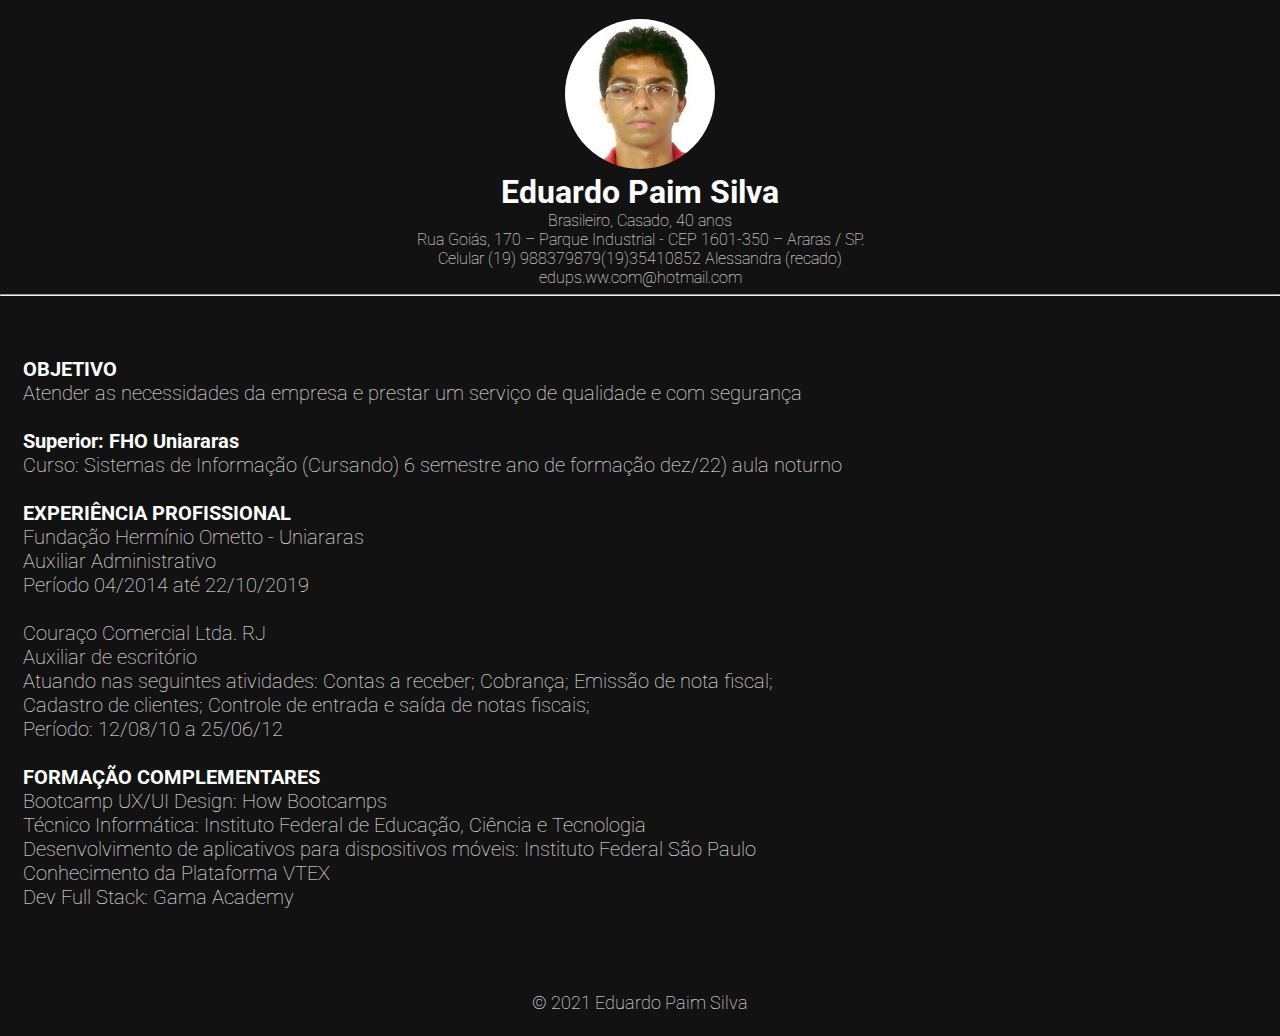
<file: AULA 01/index.html>
<!DOCTYPE html>
<html lang="en">
<head>
    <meta charset="UTF-8">
    <meta name="viewport" content="width=device-width, initial-scale=1.0">
    <title>eduardo Paim Silva</title>
    <link rel="stylesheet" href="css/style.css">
    <link rel="preconnect" href="https://fonts.gstatic.com">
<link href="https://fonts.googleapis.com/css2?family=Roboto:ital,wght@0,100;0,300;0,400;1,100;1,300;1,500;1,900&display=swap" rel="stylesheet">
<link rel="stylesheet" href="https://pro.fontawesome.com/releases/v5.10.0/css/all.css" integrity="sha384-AYmEC3Yw5cVb3ZcuHtOA93w35dYTsvhLPVnYs9eStHfGJvOvKxVfELGroGkvsg+p" crossorigin="anonymous"/>

<body>
    <header>
    <img src="./img/foto.jpg" alt="eduardo">
    <h1 id="logo">Eduardo Paim Silva</h1>
    
    <p>Brasileiro, Casado, 40 anos</p>
    <p>Rua Goiás, 170 – Parque Industrial - CEP 1601-350 – Araras / SP.</p>
    <p>Celular (19) 988379879(19)35410852 Alessandra (recado)</p>
    <p>edups.ww.com@hotmail.com</p>
    </header>

    <hr />
    <section>
    <h4>OBJETIVO</h4>
    <p>Atender as necessidades da empresa e prestar um serviço de qualidade e com segurança</p>
    <br>
    <h4>Superior: FHO Uniararas</h4>
    <p>Curso: Sistemas de Informação (Cursando) 6 semestre ano de formação dez/22) aula noturno
       </p>
       <br>
       <h4>EXPERIÊNCIA PROFISSIONAL</h4>
       
       <ul>
        <li>Fundação Hermínio Ometto - Uniararas</li>
           <li>Auxiliar Administrativo</li>
           <li>Período 04/2014 até 22/10/2019</li>
       </ul>
       <br>
       
       <ul>
        <li>Couraço Comercial Ltda. RJ</li>
           <li>Auxiliar de escritório</li>
           <li>Atuando nas seguintes atividades: Contas a receber; Cobrança; Emissão de nota fiscal; </li>
           <li>Cadastro de clientes; Controle de entrada e saída de notas fiscais;</li>
           <li>Período: 12/08/10 a 25/06/12 </li>
       </ul>
       <br>
       <h4>FORMAÇÃO COMPLEMENTARES</h4>
       <ul>
        <li>Bootcamp UX/UI Design: How Bootcamps</li>
           <li>Técnico Informática: Instituto Federal de Educação, Ciência e Tecnologia</li>
           <li>Desenvolvimento de aplicativos para dispositivos móveis: Instituto Federal São Paulo </li>
           <li>Conhecimento da Plataforma VTEX</li>
           <li>Dev Full Stack: Gama Academy </li>
       </ul>
    </section>
    <footer>
        <div class="social-icons">
            <i class="fab fa-linkedin-in"></i>
            <i class="fab fa-instagram"></i>
            <i class="fab fa-github"></i>
            <i class="fas fa-at"></i>    
            <p class="sitefooter"> © 2021 Eduardo Paim Silva</p>
    </div>
    
    </footer>
</body>
</html>
</file>
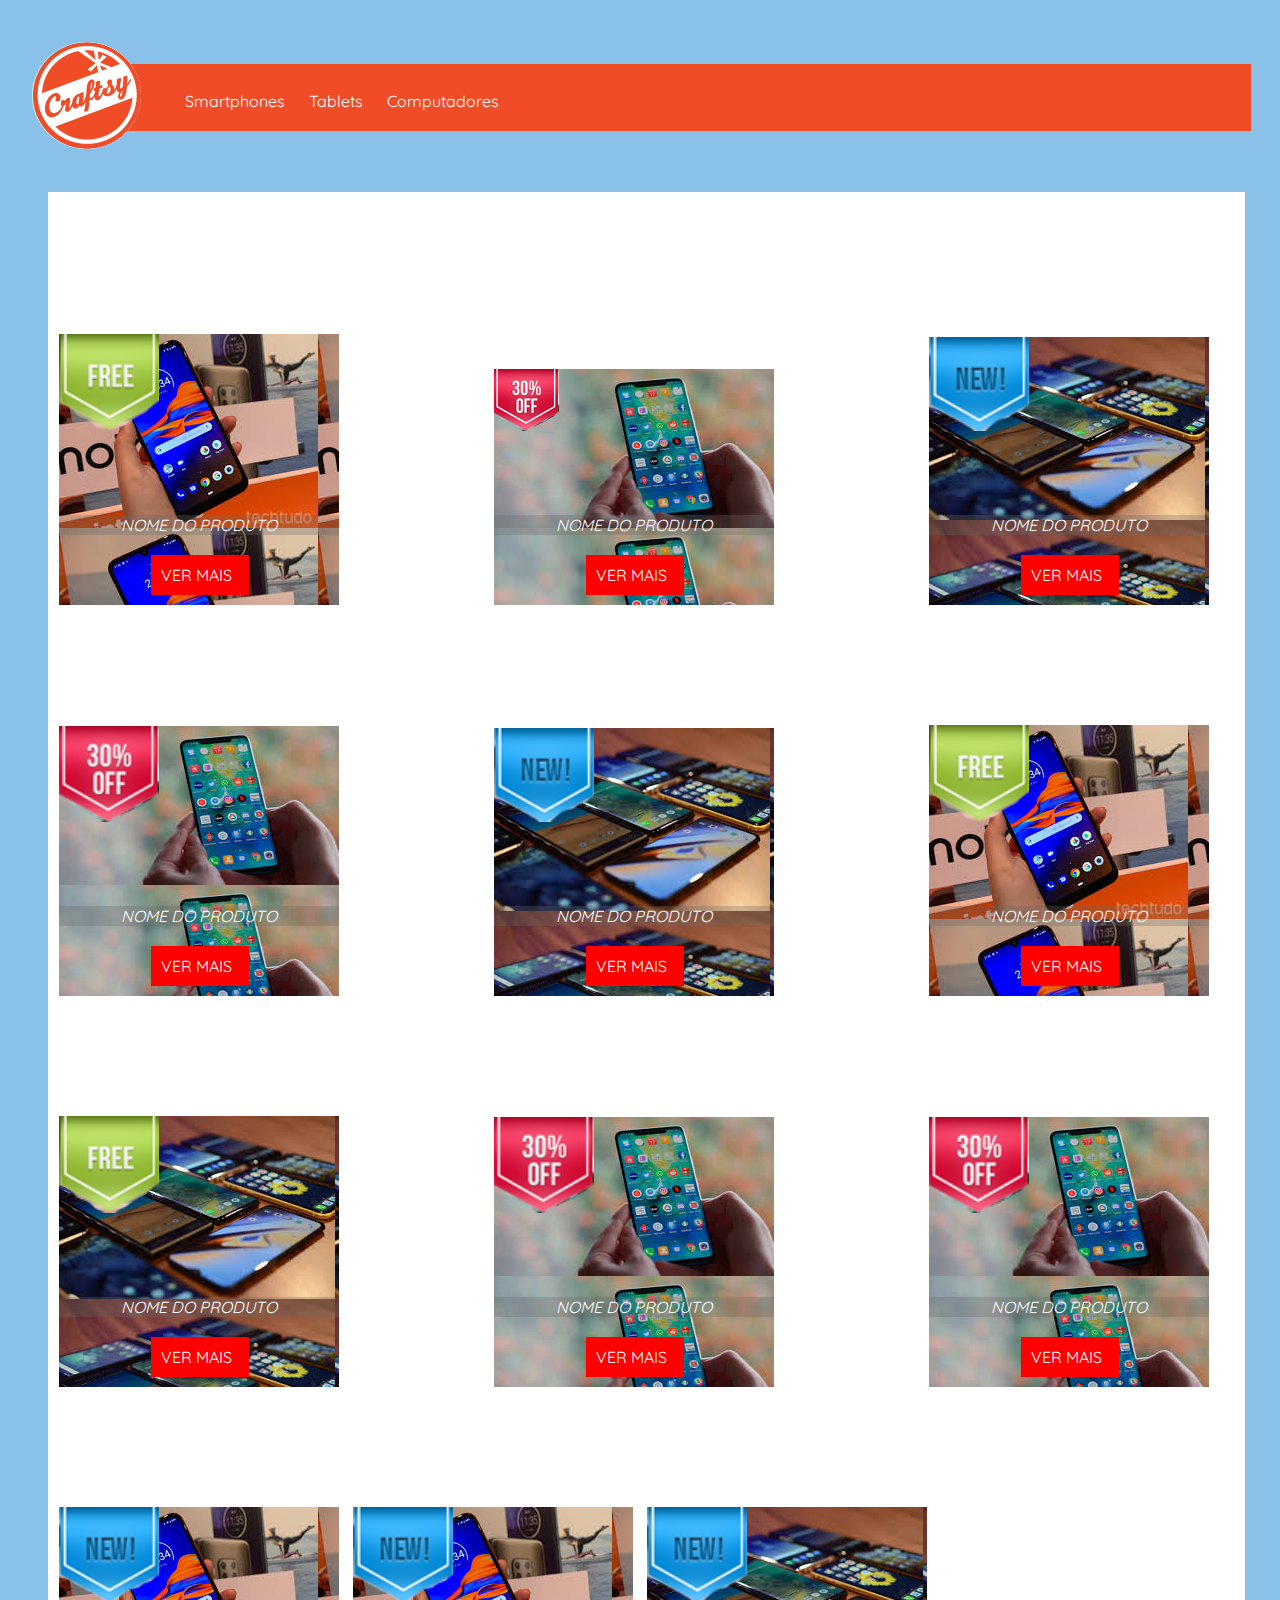
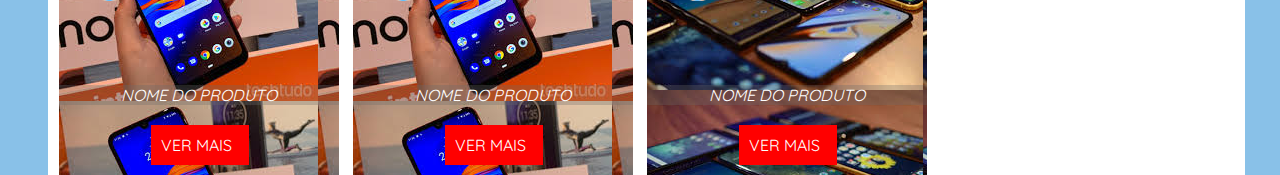
<file: AULA 05/index.html>
<!DOCTYPE html>
<html lang="en">
<head>
    <meta charset="UTF-8">
    <meta name="viewport" content="width=device-width, initial-scale=1.0">
    <link rel="stylesheet" type="text/css" href="//fonts.googleapis.com/css?family=Quicksand" />
    <link rel="stylesheet" href="css/style.css">
    <title>Document</title>
</head>
<body>

        <!-- Cabeçalho  da página-->
        <header>

        <!-- Menu do Site--> 
        <nav>
            <ul class="menu">        
                <li class="item_menu logo"><img src="img/logo.png" alt="Logomarca da loja."></li>
                  
                 <li class="item_menu">Smartphones</li>
                 <li class="item_menu">Tablets</li>
                 <li class="item_menu">Computadores</li>
             </ul>
        </nav>

        <!-- Conteúdo Principal-->
        <section>
            <div class="main_block">
                <ul class="lista_prdsutos">
                    <li class="produto" style="background-image: url(img/produto_01.jpeg);">
                        <div class="int"><img src="img/flag_free.png" alt="Logomarca da loja."></div>
                        <div class="nome_produto">NOME DO PRODUTO</div>
                        <div class="botao">VER MAIS</div>                
                    </li>
                    <li class="produto" style="background-image: url(img/produto_02.jpeg);">
                        <div class=""><img src="img/flag_30_off.png" alt="Logomarca da loja."></div>
                        <div class="nome_produto">NOME DO PRODUTO</div>
                        <div class="botao">VER MAIS</div>                
                    </li>
                    <li class="produto" style="background-image: url(img/produto_03.jpeg);">
                        <div class="int"><img src="img/flag_new.png" alt="Logomarca da loja."></div>
                        <div class="nome_produto">NOME DO PRODUTO</div>
                        <div class="botao">VER MAIS</div>                
                    </li>
                    <li class="produto" style="background-image: url(img/produto_02.jpeg);">
                        <div class="int"><img src="img/flag_30_off.png" alt="Logomarca da loja."></div>
                        <div class="nome_produto">NOME DO PRODUTO</div>
                        <div class="botao">VER MAIS</div>                
                    </li>
                    <li class="produto" style="background-image: url(img/produto_03.jpeg);">
                        <div class="int"><img src="img/flag_new.png" alt="Logomarca da loja."></div>
                        <div class="nome_produto">NOME DO PRODUTO</div>
                        <div class="botao">VER MAIS</div>                
                    </li>
                    <li class="produto" style="background-image: url(img/produto_01.jpeg);">
                        <div class="int"><img src="img/flag_free.png" alt="Logomarca da loja."></div>
                        <div class="nome_produto">NOME DO PRODUTO</div>
                        <div class="botao">VER MAIS</div>                
                    </li>
                    <li class="produto" style="background-image: url(img/produto_03.jpeg);">
                        <div class="int"><img src="img/flag_free.png" alt="Logomarca da loja."></div>
                        <div class="nome_produto">NOME DO PRODUTO</div>
                        <div class="botao">VER MAIS</div>                
                    </li>
                    <li class="produto" style="background-image: url(img/produto_02.jpeg);">
                        <div class="int"><img src="img/flag_30_off.png" alt="Logomarca da loja."></div>
                        <div class="nome_produto">NOME DO PRODUTO</div>
                        <div class="botao">VER MAIS</div>                
                    </li>
                    <li class="produto" style="background-image: url(img/produto_02.jpeg);">
                        <div class="int"><img src="img/flag_30_off.png" alt="Logomarca da loja."></div>
                        <div class="nome_produto">NOME DO PRODUTO</div>
                        <div class="botao">VER MAIS</div>                
                    </li>
                    <li class="produto" style="background-image: url(img/produto_01.jpeg);">
                        <div class="int"><img src="img/flag_new.png" alt="Logomarca da loja."></div>
                        <div class="nome_produto">NOME DO PRODUTO</div>
                        <div class="botao">VER MAIS</div>                
                    </li>
                    <li class="produto" style="background-image: url(img/produto_01.jpeg);">
                        <div class="int"><img src="img/flag_new.png" alt="Logomarca da loja."></div>
                        <div class="nome_produto">NOME DO PRODUTO</div>
                        <div class="botao">VER MAIS</div>                
                    </li>
                    <li class="produto" style="background-image: url(img/produto_03.jpeg);">
                        <div class="int"><img src="img/flag_new.png" alt="Logomarca da loja."></div>
                        <div class="nome_produto">NOME DO PRODUTO</div>
                        <div class="botao">VER MAIS</div>
                    </li>  
                </ul>
            </div>
         
    </section>
    </header>

        <footer></footer>

<!---Fim da DIV principal-->
</div>
</div>
      
</body>
</html>
</file>
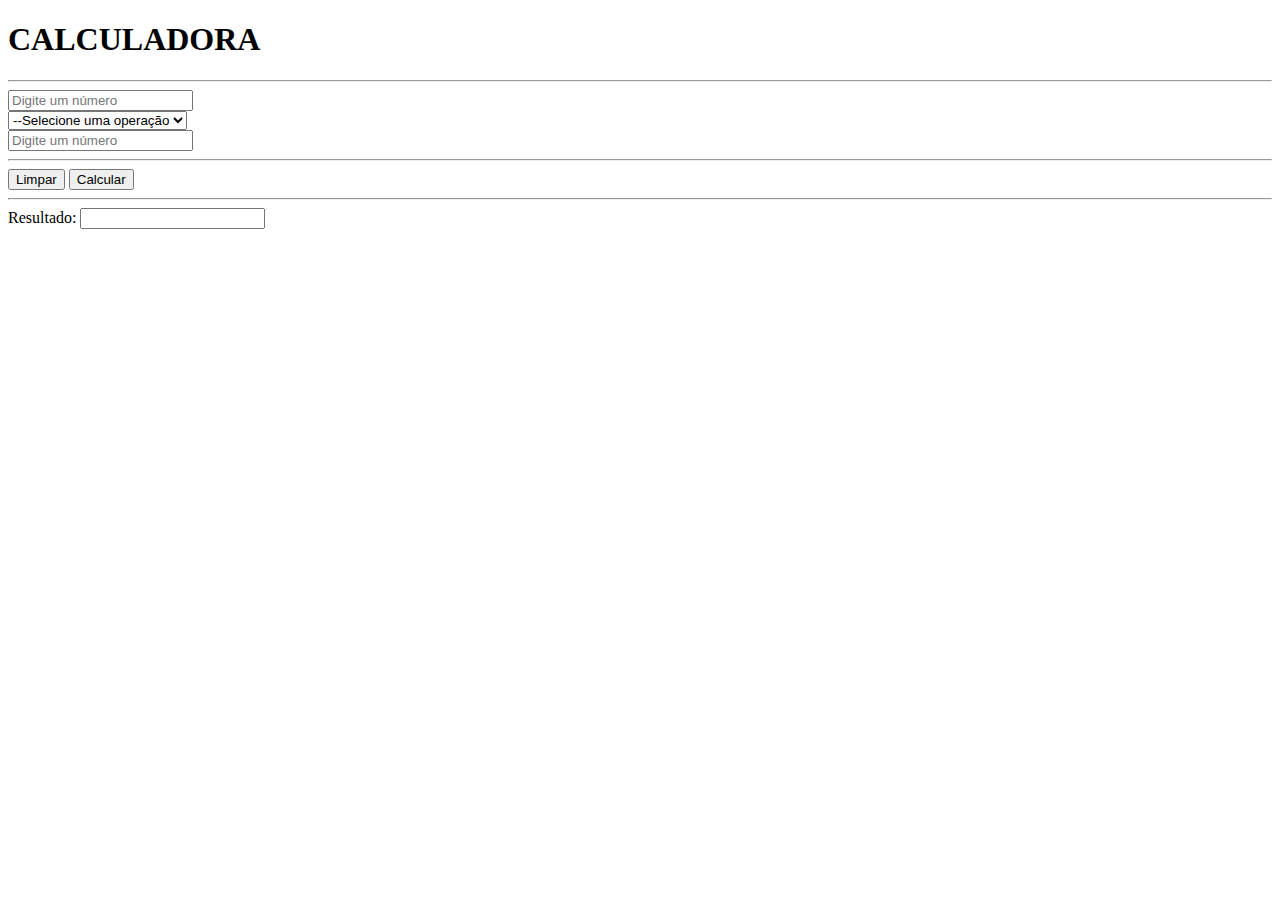
<file: AULA 07/index.html>
<!DOCTYPE HTML>
<html lang="pt-br">
	<head>
		<meta charset="UTF-8">
		<title>Calculadora</title>
		<!-- bootstrap - link cdn -->
		<link rel="stylesheet" href="https://maxcdn.bootstrapcdn.com/bootstrap/3.3.6/css/bootstrap.min.css" integrity="sha384-1q8mTJOASx8j1Au+a5WDVnPi2lkFfwwEAa8hDDdjZlpLegxhjVME1fgjWPGmkzs7" crossorigin="anonymous">
		<script src="js/script.js" type="text/javascript"></script>
	</head>
	<body>		
		<div class="container">
			<div class="jumbotron">
				<h1 class="text-center">CALCULADORA</h1>
			</div>
			<hr>
			<div class="row">
				<div class="col-md-4">
					<input id="num1" type="number" class="form-control" placeholder="Digite um número" />
				</div>
				<div class="col-md-4">
					<select id="operacao" class="form-control">
						<option value="">--Selecione uma operação</option>
						<option value="sub">Subtração</option>
						<option value="adi">Adição</option>
						<option value="mult">Multiplicação</option>
						<option value="div">Divisão</option>
					</select>
				</div>
				<div class="col-md-4">
					<input 
						id="num2" 
						type="number" 
						class="form-control" 
						placeholder="Digite um número" 
					/>
				</div>
			</div>
			<hr>
			<div class="row">
				<div class="col-md-4"></div>
				<div class="col-md-4"></div>
				<div class="col-md-4">
					<button 
						type="button" 
						class="btn btn-lg btn-secondary"
						onclick="limpar()">
						Limpar
					</button>
					<button 
						type="button" 
						class="btn btn-lg btn-primary pull-right"
						onclick="calcular()">
						Calcular
					</button>
				</div>
			</div>
			<hr>
			<div class="well">
				Resultado: 
				<input 
					id="resultado" 
					type="text" 
					class="form-control" 
					readonly
				/>
			</div>
		</div>
	</body>
</html>
</file>
<file: AULA 01/css/style.css>
*{
  padding: 0;
  margin: 0;
}
body{
  background-color: #131212;
  color: #ffffff;
  font-family: 'Roboto', sans-serif;
  font-weight: 100;
  
}
ul{
  list-style: none
}
img{
  border-radius: 50%;
  margin-top: 3mm;
  max-width:200px;
  max-height:150px;

}
header{
  margin: auto;
  text-align: center;
  margin: 2mm;
  

}
section{
  margin-top: 1cm;
  padding: 6mm;
  font-size: 20px;
  
}

footer{
  text-align: center;
  margin-top: 1cm;
  padding: 6mm;
  font-size: 18px;

}
</file>
<file: AULA 05/css/style.css>
*{
    margin:0;
    padding:0;
    box-sizing: border-box;
  }
  body {
    background-color: #89c1e8;
    font-family: Quicksand;
    font-size: 16px;font-style: normal;font-variant: normal;
    text-align: justify;
    color: white;
  }

.menu {
    background-color: #ef4c27;
    padding: 5px 50px 20px;
    width: 88%;
    position: fixed;
    text-align: left;
    margin-top: 5%;
    z-index: 2
          
}
.item_menu {
   display: inline-flex;
   padding-right: 10px;
   
   
   
}
.logo {
    position: fixed;
    top: 20px; left: 22px;
}
 ul{
    margin-left: 125px;
    margin-top: 35px;
    
    
}
ul li{
    margin-left: 10px;
    margin-top: 22px;
    display: inline-block;
}
section{
   background-color: #fff;
   width: 93.5%;
   margin-left: 48px;
   margin-top: 15%;
   display: inline-block;

}
.main_block{
  
  width: 97%;
  margin-top: 22px;
  
}
.produto{
  width: 280px;
    display: inline-block;
    margin-top: 120px;

}
.nome_produto {
  width: 100%;
  background-color:rgb(107 107 107 / 31%);
  text-align: center;
  margin: 80px 0 30px 0;
  font-style: italic;
}
.botao {
  width: 35%;
  background-color: red;
  padding: 10px;
  position: relative;
  bottom: 10px;
  left: 92px;
}
.lista_prdsutos{
   position: relative;
   margin-top: 10px;
   margin-left: 1px;
   

}
.int img{
  width: 100px;
}
</file>
